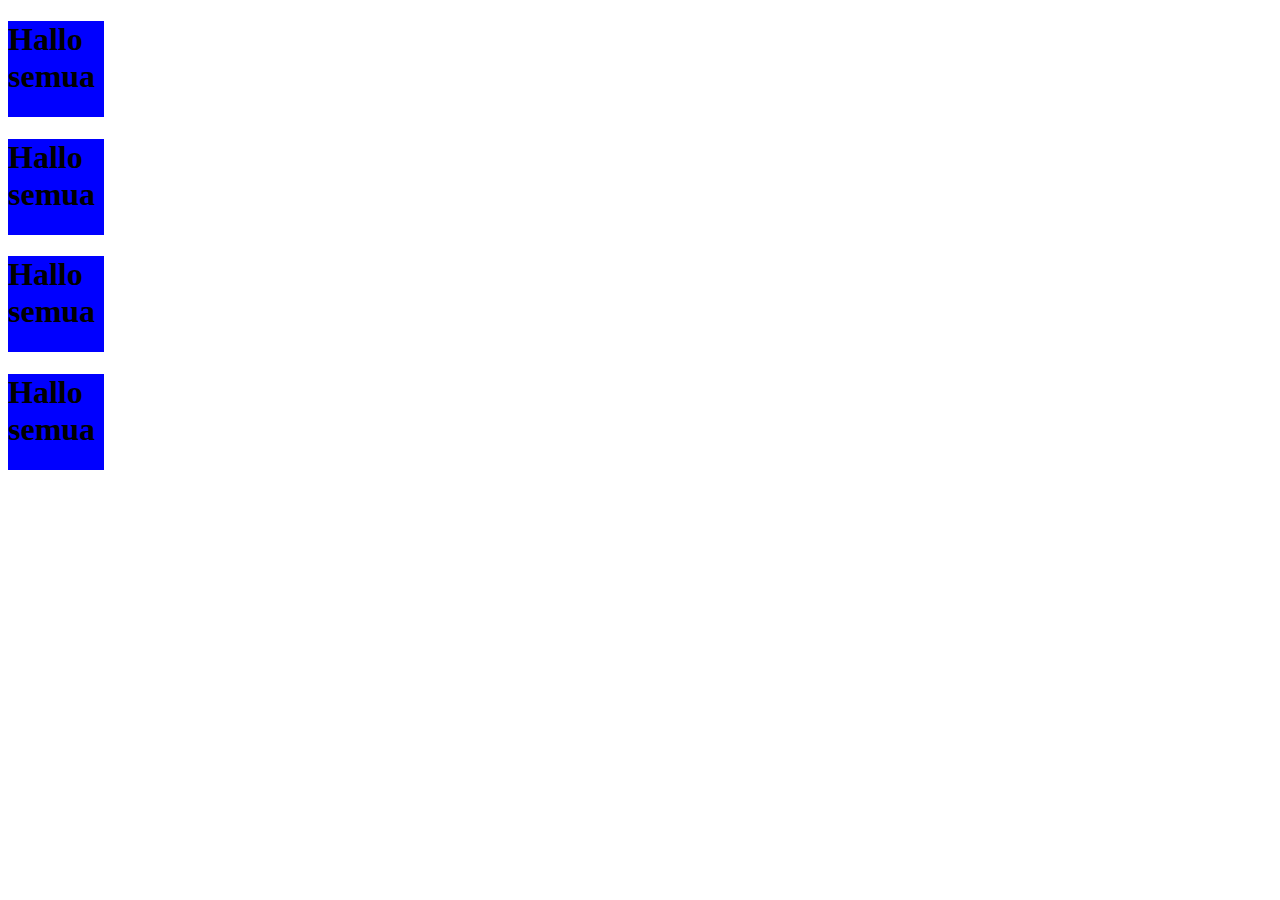
<file: vscode/index.html>
<!DOCTYPE html>
<html lang="en">
<head>
    <meta charset="UTF-8">
    <meta name="viewport" content="width=device-width, initial-scale=1.0">
    <title>Document</title>
    <link rel="stylesheet" href="sytle .css">
</head>
<body>
    <h1>Hallo semua</h1>
    <h1>Hallo semua</h1>
    <h1>Hallo semua</h1>
    <h1>Hallo semua</h1>
</body>
</html>
</file>
<file: vscode/sytle .css>
h1{
   width: 6rem; 
   height: 6rem;
   background-color: blue;
}
</file>
